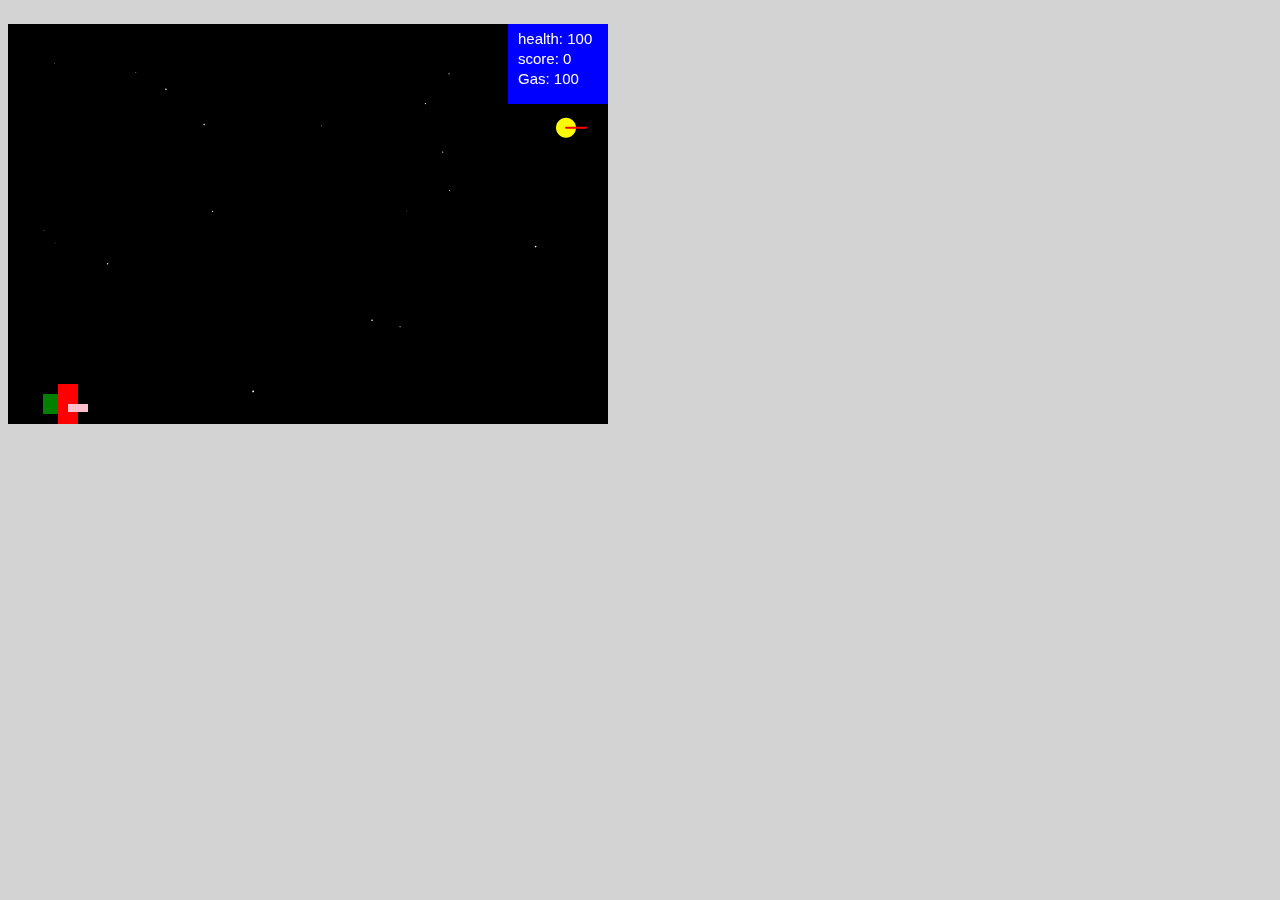
<file: index.html>
<!DOCTYPE html>
<html lang="en">
  <head>
    <meta charset="UTF-8" />
    <meta http-equiv="X-UA-Compatible" content="IE=edge" />
    <meta name="viewport" content="width=device-width, initial-scale=1.0" />
    <title>Document</title>
    <link rel="stylesheet" href="style.css" />
    <script src="libraries/p5.min.js"></script>
    <script src="libraries/sat.js"></script>
  </head>
  <body>
    <script src="sketch.js"></script>
    <script src="player.js"></script>
    <script src="jetpack.js"></script>
    <script src="particles.js"></script>
    <script src="obstacle.js"></script>
    <script src="bullet.js"></script>
    <script src="weapon.js"></script>
    <script src="stars.js"></script>
  </body>
</html>
</file>
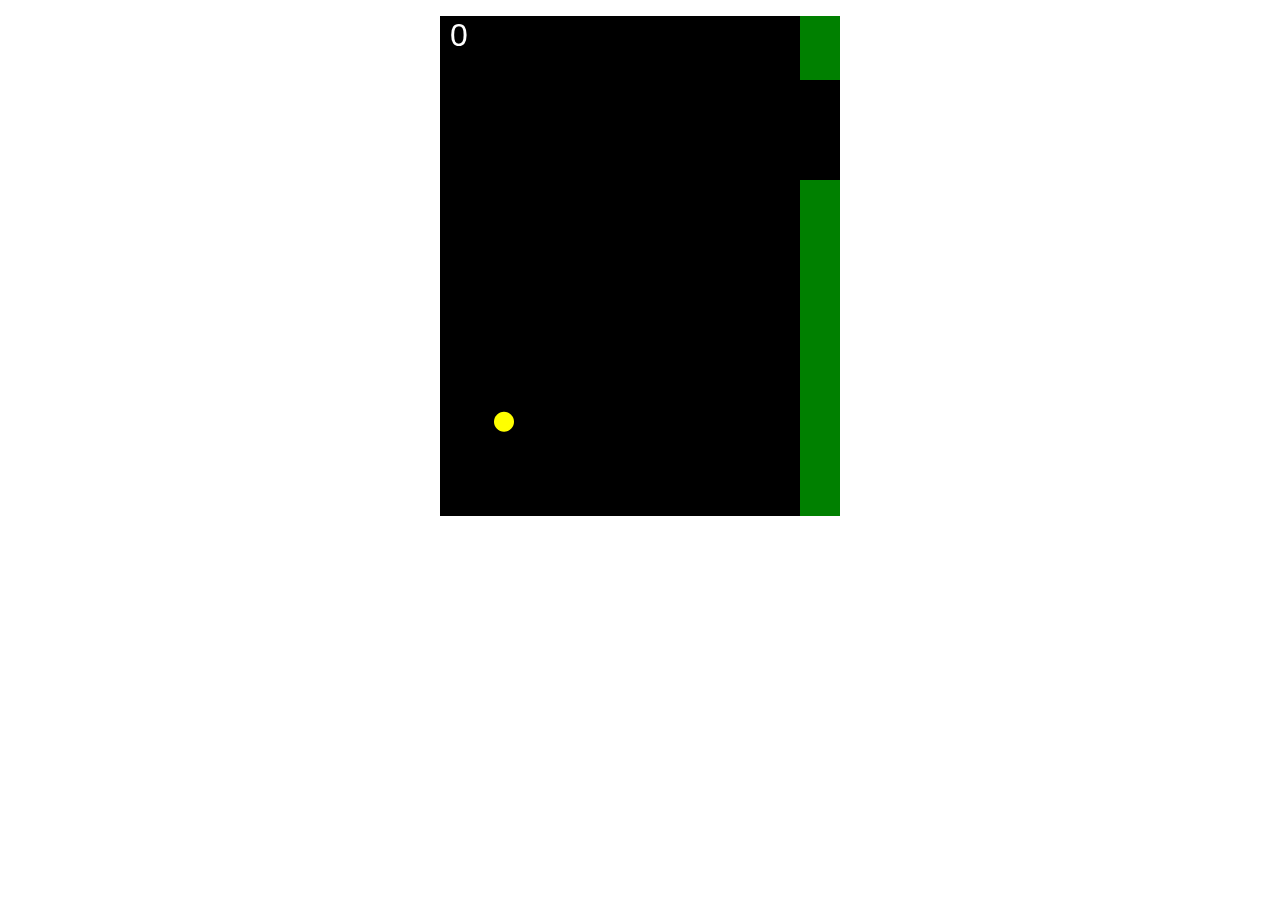
<file: flappy_bird_clone (The_Coding_Train)/index.html>
<!DOCTYPE html>
<html lang="en">
  <head>
    <meta charset="utf-8" />
    <meta name="viewport" content="width=device-width, initial-scale=1.0" />

    <title>Sketch</title>

    <link rel="stylesheet" type="text/css" href="style.css" />

    <script src="libraries/p5.min.js"></script>
  </head>

  <body>
    <script src="sketch.js" allow="autoplay"></script>
  </body>
</html>
</file>
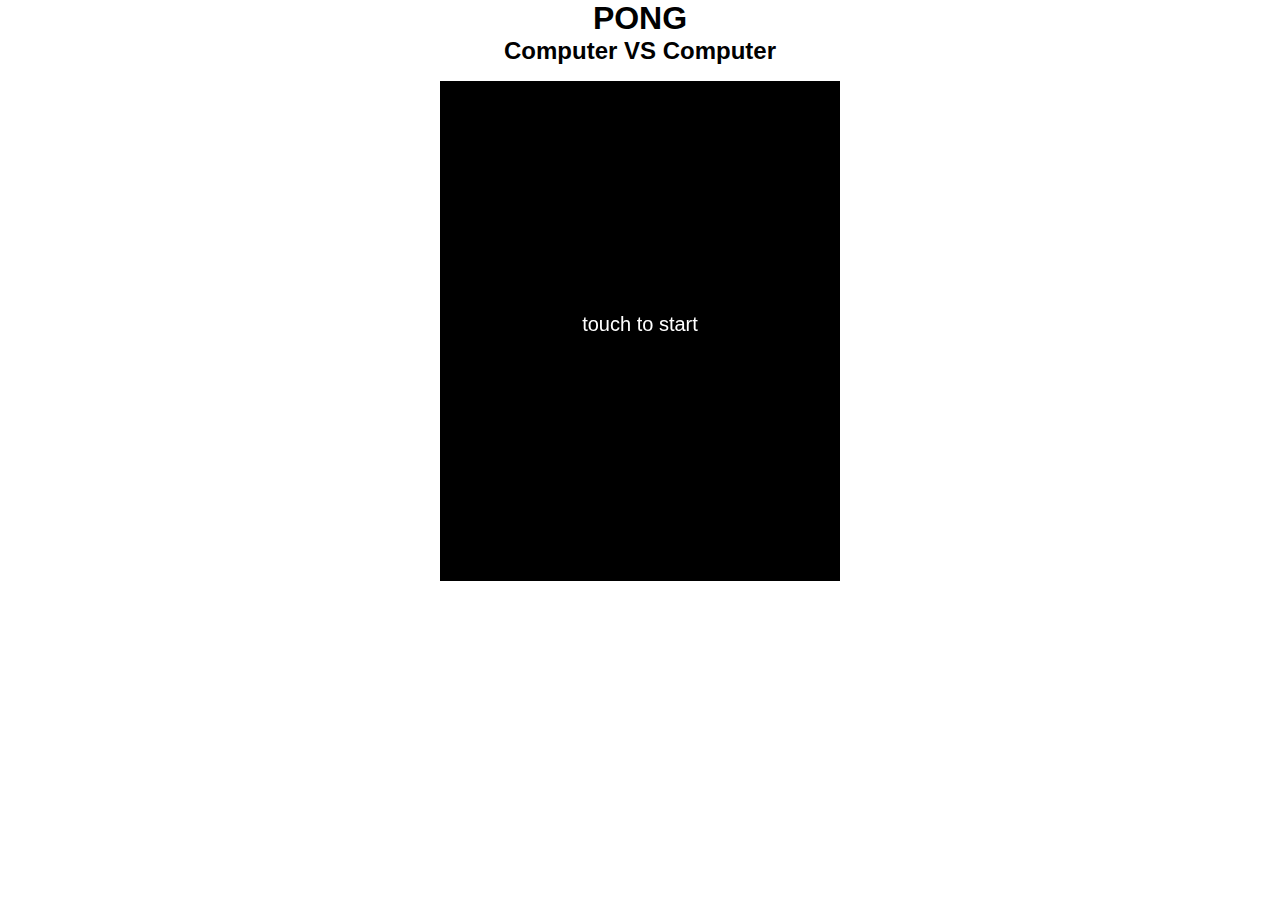
<file: pong/index.html>
<!DOCTYPE html>
<html lang="en">
  <head>
    <meta charset="utf-8" />
    <meta name="viewport" content="width=device-width, initial-scale=1.0" />

    <title>Sketch</title>

    <link rel="stylesheet" type="text/css" href="style.css" />

    <script src="libraries/p5.min.js"></script>
    <!-- <script src="libraries/p5.sound.min.js"></script> -->
  </head>

  <body>
    <h1>PONG</h1>
    <h2>Computer VS Computer</h2>
    <script src="sketch.js"></script>
    <script src="ball.js"></script>
    <script src="player.js"></script>
    <script src="enemy.js"></script>
  </body>
</html>
</file>
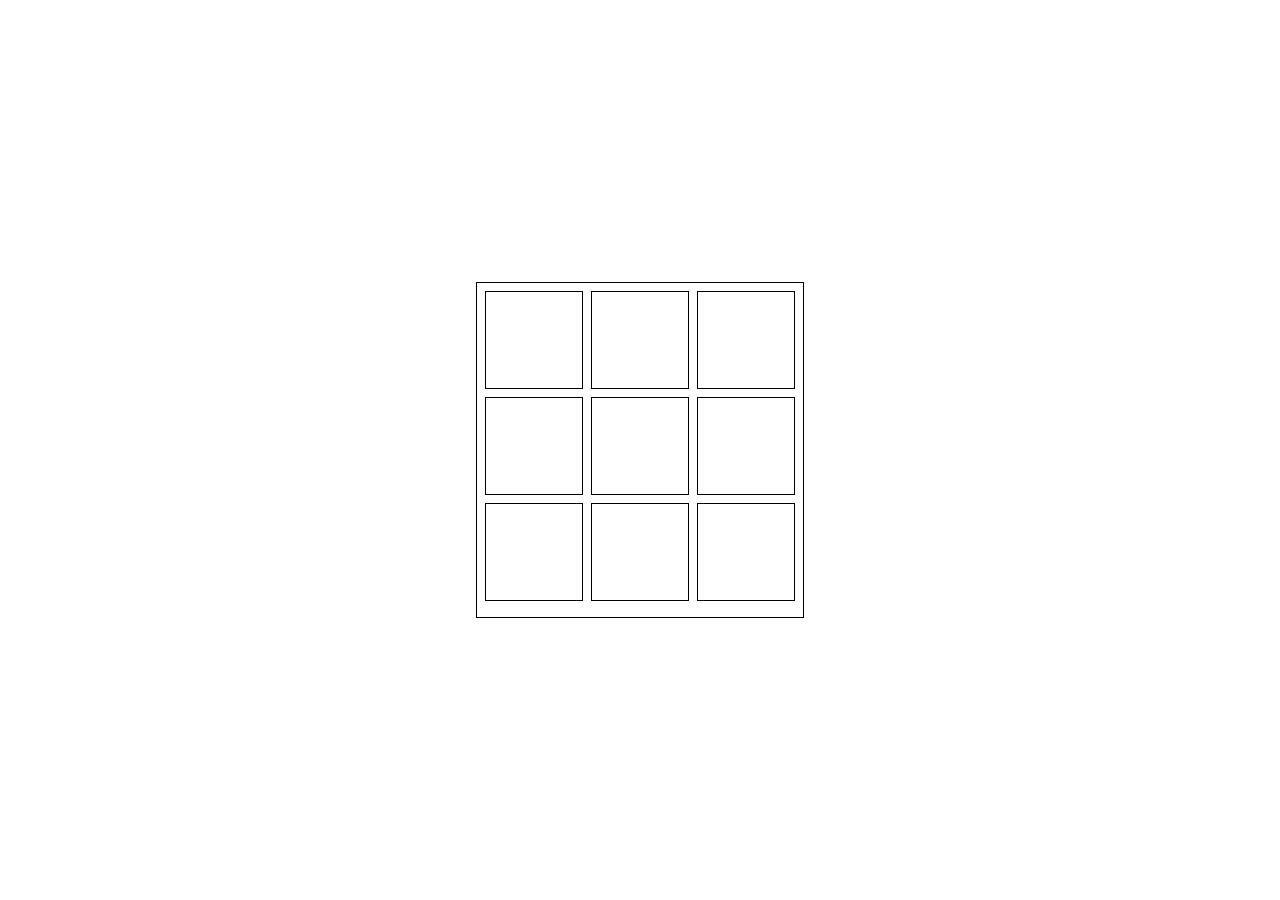
<file: tic_tac_toe/index.html>
<!DOCTYPE html>
<html lang="en">
  <head>
    <meta charset="UTF-8" />
    <meta http-equiv="X-UA-Compatible" content="IE=edge" />
    <meta name="viewport" content="width=device-width, initial-scale=1.0" />
    <title>Document</title>
    <style>
      body {
        margin: 0;
        padding: 0;
        text-align: center;
      }
      .container {
        display: flex;
        flex-direction: column;
        justify-content: center;
        align-items: center;
        height: 100vh;
      }
      .board {
        border: 1px solid black;
        padding: 0.5em;
      }
      .row {
        display: flex;
        gap: 0.5em;
        margin-bottom: 0.5em;
      }
      .cell {
        width: 6em;
        height: 6em;
        border: 1px solid black;
      }
      .green {
        background: green;
      }
      .orange {
        background-color: orange;
      }
    </style>
  </head>
  <body>
    <div class="container">
      <section></section>
      <div class="board">
        <div class="row">
          <div class="cell" data-id="1"></div>
          <div class="cell" data-id="2"></div>
          <div class="cell" data-id="3"></div>
        </div>
        <div class="row">
          <div class="cell" data-id="4"></div>
          <div class="cell" data-id="5"></div>
          <div class="cell" data-id="6"></div>
        </div>
        <div class="row">
          <div class="cell" data-id="7"></div>
          <div class="cell" data-id="8"></div>
          <div class="cell" data-id="9"></div>
        </div>
      </div>
    </div>
  </body>
  <script>
    const section = document.getElementsByTagName("section")[0];
    const numberOfTiles = document.querySelectorAll(".cell").length;
    const greenTiles = [];
    const orangeTiles = [];
    let click = 0;

    const div = document.createElement("div");

    document.addEventListener("click", (event) => {
      if (!event.target.classList.contains("cell")) return;
      if (greenTiles.includes(event.target.dataset.id)) return;
      if (orangeTiles.includes(event.target.dataset.id)) return;

      if (click % 2 == 0) {
        greenTiles.push(event.target.dataset.id);
        event.target.classList.add("green");

        if (won(greenTiles)) {
          const p = document.createElement("p");
          p.innerText = "green team won!";
          section.appendChild(p);
          p.style.fontSize = "2em";
        }
      } else {
        orangeTiles.push(event.target.dataset.id);
        event.target.classList.add("orange");

        if (won(orangeTiles)) {
          const p = document.createElement("p");
          p.innerText = "orange team won!";
          section.appendChild(p);
          p.style.fontSize = "2em";
        }
      }

      click++;

      if (greenTiles.length + orangeTiles.length >= numberOfTiles) {
        const p = document.createElement("p");
        p.innerText = "Its a TIE!";
        section.appendChild(p);
        p.style.fontSize = "2em";
      }
    });

    function won(array) {
      const win1 =
        array.includes("1") && array.includes("2") && array.includes("3");
      const win2 =
        array.includes("4") && array.includes("5") && array.includes("6");
      const win3 =
        array.includes("7") && array.includes("8") && array.includes("9");
      const win4 =
        array.includes("1") && array.includes("5") && array.includes("9");
      const win5 =
        array.includes("3") && array.includes("5") && array.includes("7");
      const win6 =
        array.includes("1") && array.includes("4") && array.includes("7");
      const win7 =
        array.includes("2") && array.includes("5") && array.includes("8");
      const win8 =
        array.includes("3") && array.includes("6") && array.includes("9");

      if (win1) return true;
      if (win2) return true;
      if (win3) return true;
      if (win4) return true;
      if (win5) return true;
      if (win6) return true;
      if (win7) return true;
      if (win8) return true;
      return false;
    }
  </script>
</html>
</file>
<file: style.css>
body {
  box-sizing: border-box;
  background-color: lightgray;
}

canvas {
  margin: 1em auto;
}
</file>
<file: flappy_bird_clone (The_Coding_Train)/style.css>
html,
body {
  margin: 0;
  padding: 0;
}

canvas {
  display: block;
  margin: 1em auto;
}
</file>
<file: pong/style.css>
html,
body {
  margin: 0;
  padding: 0;
}

canvas {
  display: block;
  margin: 1em auto;
}

h1,
h2 {
  font-family: Arial;
  text-align: center;
  margin: 0;
}
</file>
